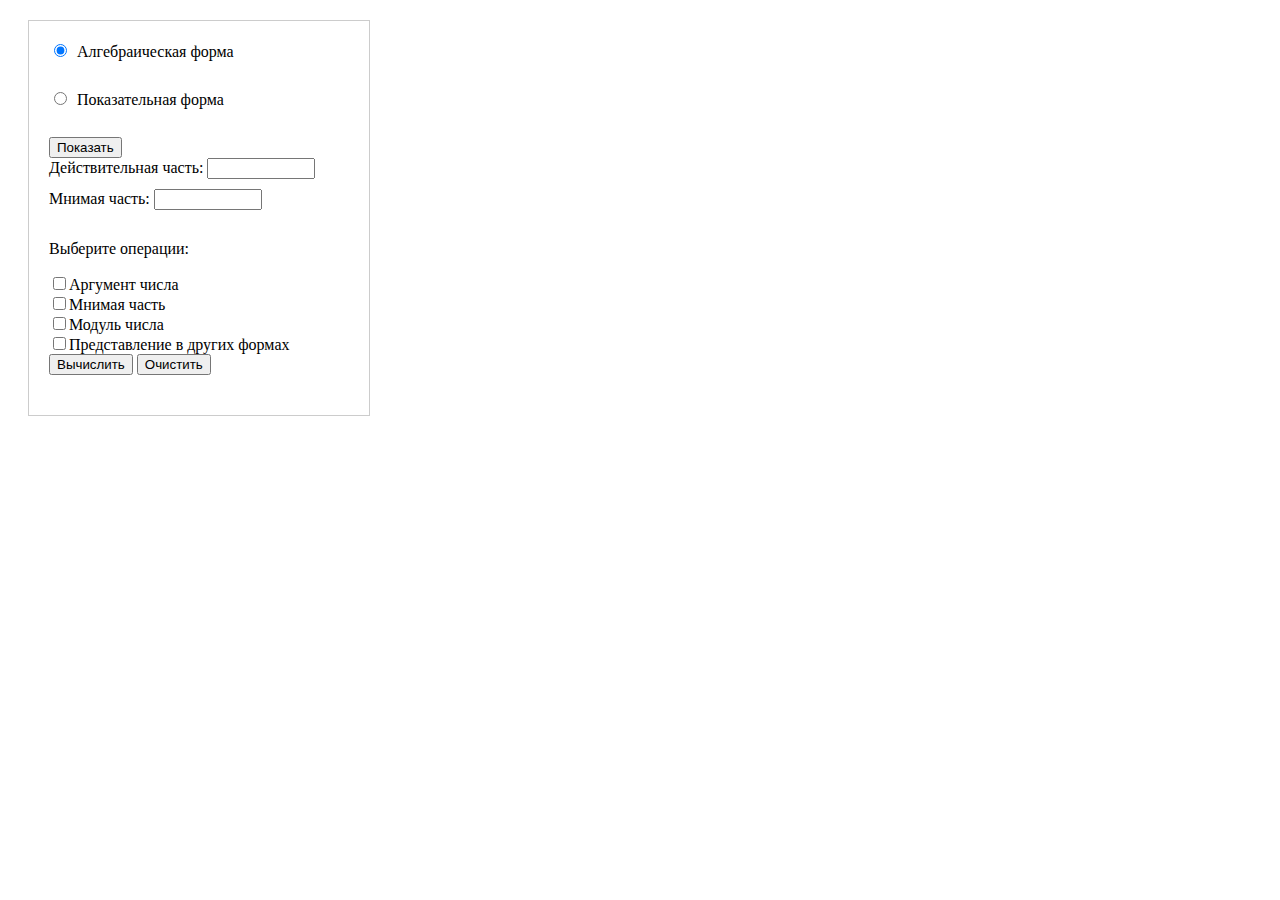
<file: lab1/index.html>
<!DOCTYPE html>
<html lang="ru">
<head>
    <meta charset="UTF-8">
    <title>Калькулятор комплексных чисел</title>
    <link rel="stylesheet" href="styles/main.css">
</head>
<body>
    <div class="calculator">
        <form id="complexForm">
            <div id="formSelection">
                <label><input type="radio" name="formType" value="algebraic" checked>Алгебраическая форма</label><br>
                <label><input type="radio" name="formType" value="exponential">Показательная форма</label><br>
                <input type="button" value="Показать" onClick="showInputs()">
            </div>
            <div id="inputFields">
                
            </div>
            <div id="operations">
                <p>Выберите операции:</p>
                <label><input type="checkbox" name="operation" value="argument">Аргумент числа</label><br>
                <label><input type="checkbox" name="operation" value="imaginary">Мнимая часть</label><br>
                <label><input type="checkbox" name="operation" value="modulus">Модуль числа</label><br>
                <label><input type="checkbox" name="operation" value="convert">Представление в других формах</label><br>
            </div>
            <input type="button" value="Вычислить" onClick="calculate()">
            <input type="button" value="Очистить" onClick="resetForm()">
        </form>
        <div id="output"></div>
    </div>
    <script src="js/program.js"></script>
</body>
</html>
</file>
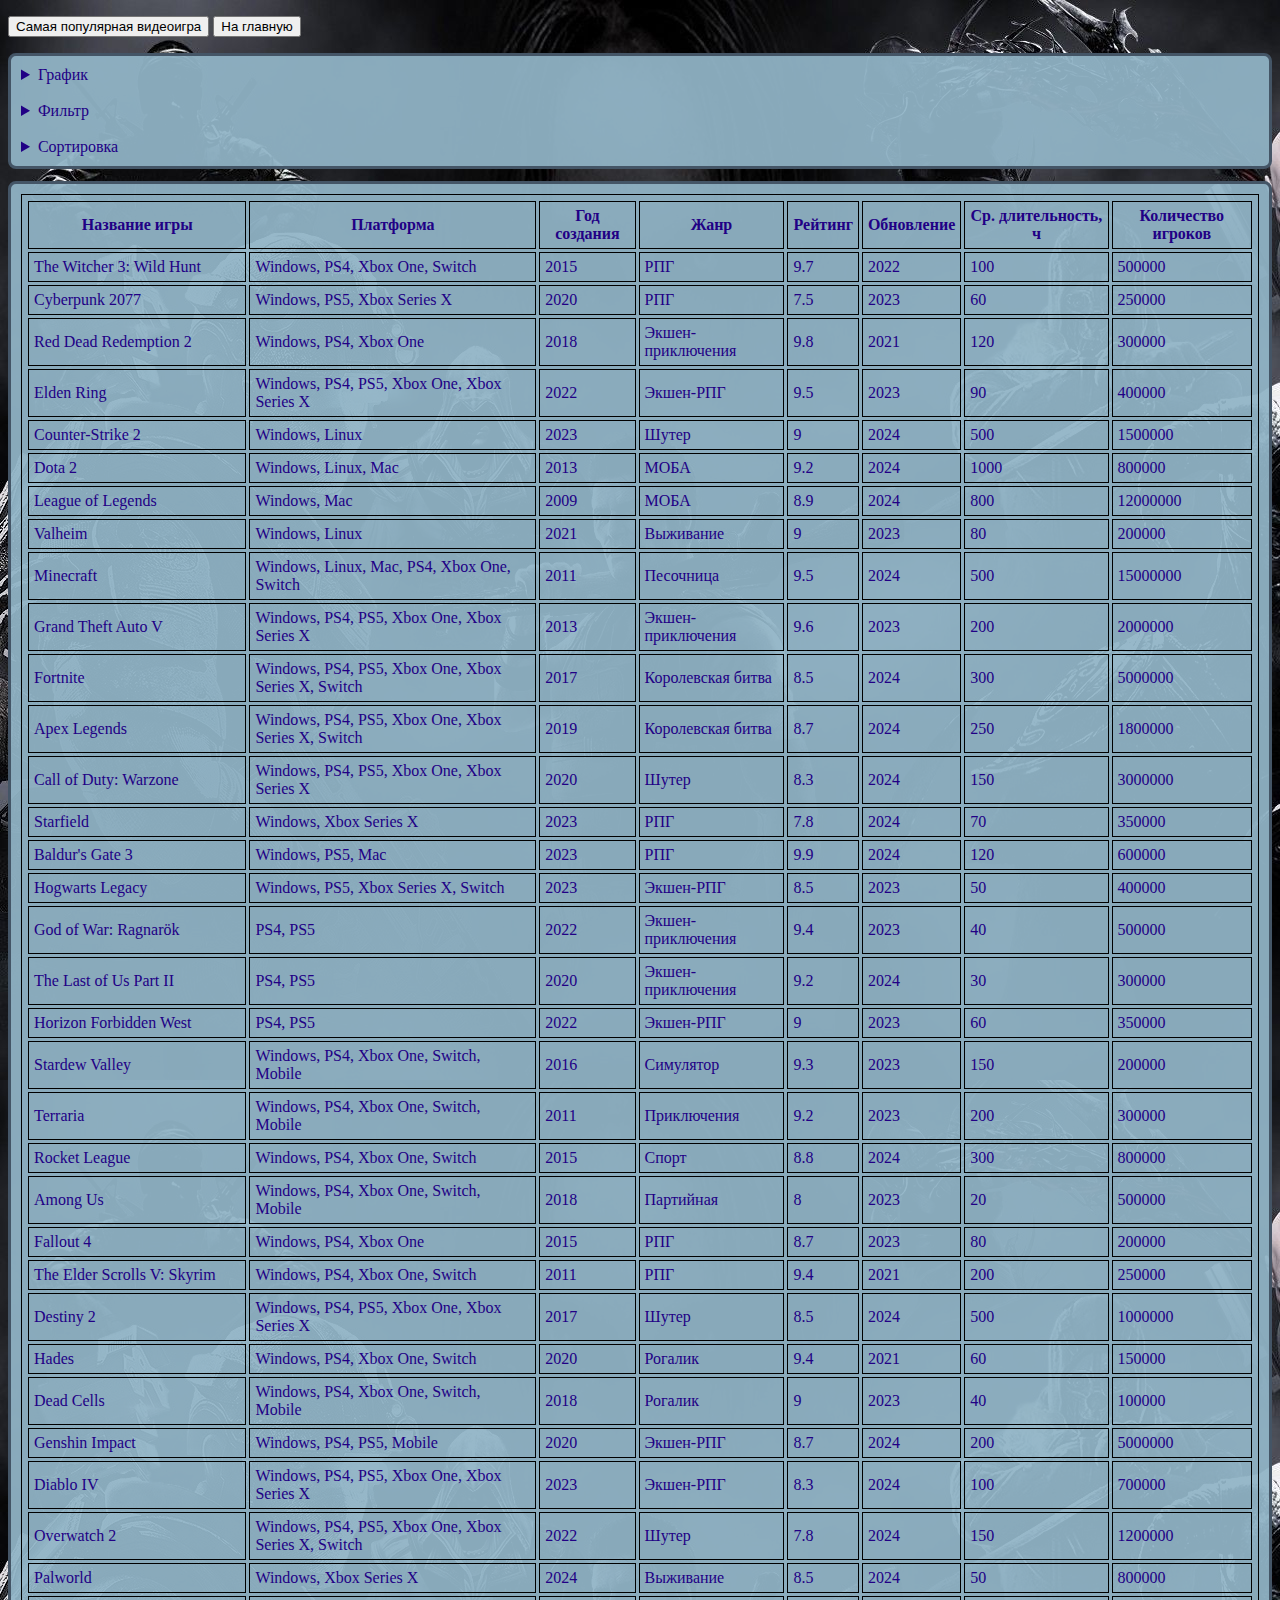
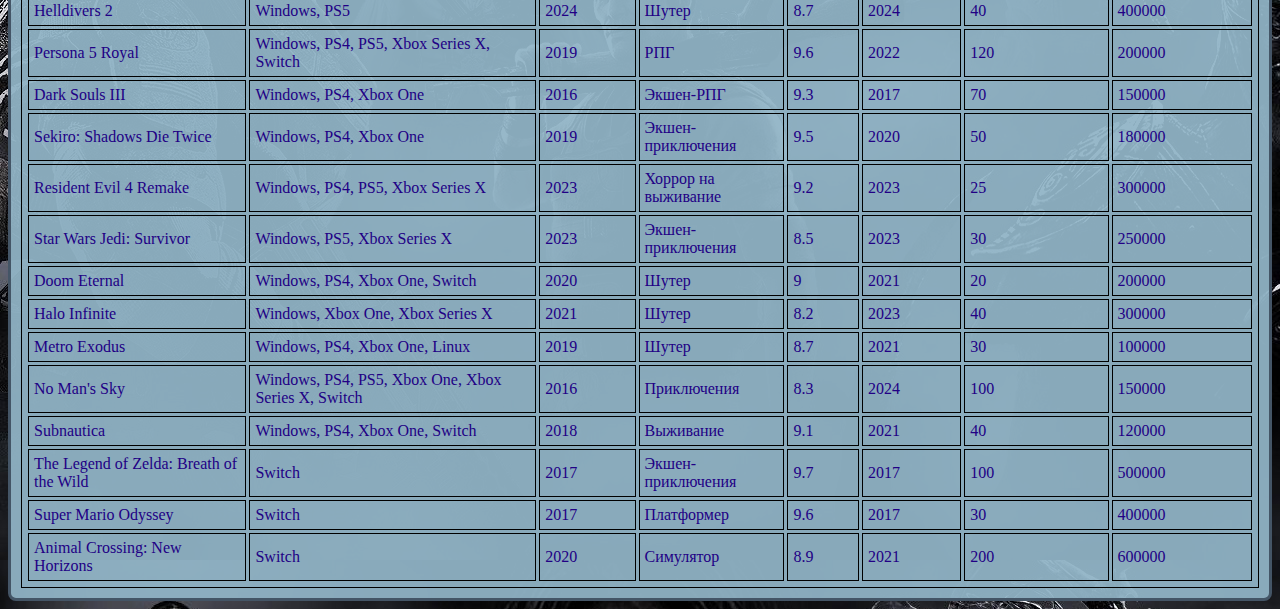
<file: Lab2/index.html>
<!DOCTYPE html>
<html>
<head>
    <meta charset="utf-8">
    <link rel="stylesheet" href="css/styles.css">
    <script src="js/data.js"></script>
    <script src="js/table.js"></script>
    <script src="js/filter.js"></script>
    <script src="js/main.js"></script>
    <title>
        Видеоигры
    </title>
</head>
<body background="res/bg.jpg">
    <p><a href="ex3.3.html" target="_self"> <input type="button" value="Самая популярная видеоигра"></a>
    <a href="ex3.1.html" target="_self"> <input type="button" value="На главную"></a></p>

    <div class="parameters">
    <details>
        <summary> График </summary>
        <table cellspacing="20">
            <tr>
                <td>Значение по оси ОХ</td>
                <td>Результат</td>
            </tr>
            <tr>
                <td>
                    <form>
                        <input type="radio" name="val_1" value="genre"> Жанр <br>
                        <input type="radio" name="val_1" value="platform"> Платформа <br>
                        <input type="radio" name="val_1" value="year"> Год
                    </form>
                </td>

                <td>
                    <input type="checkbox" name="val_2" value="genre"> Жанр <br>
                    <input type="checkbox" name="val_2" value="platform"> Платформа <br>
                    <input type="checkbox" name="val_2" value="year"> Год
                </td>
            </tr>
        </table>
        <input type="button" value="Построить">
        <p>
            здесь будет график
        </p>
    </details>
    <br>

    <details>
        <summary> Фильтр </summary>
        <form>
            <p>
                Название:
                <input type="text" name="title">
            </p>

            <p>
                Платформа:
                <input type="text" name="platform">
            </p>

            <p>
                Жанр:
                <input type="text" name="genre">
            </p>

            <p>
                Год: от
                <input type="text" name="yearFrom">
                до
                <input type="text" name="yearTo">

            </p>
            <p>
                Рейтинг: от
                <input type="text" name="ratingFrom">
                до
                <input type="text" name="ratingTo">
            </p>

            <p>
                Обновление: от
                <input type="text" name="updateFrom">
                до
                <input type="text" name="updateTo">
            </p>

            <p>
                Ср. продолжительность: от
                <input type="text" name="gameplayFrom">
                до
                <input type="text" name="gameplayTo">
            </p>

            <p>
                Игроки: от
                <input type="text" name="playersFrom">
                до
                <input type="text" name="playersTo">
            </p>

            <input type="button" value="Найти" id="filterButton">
            <input type="button" value="Очистить фильтры" onclick="clearFilter(this.form)">
        </form>
    </details>
    <br>

    <details>
        <summary> Сортировка </summary>
        <form id="sort">
            <p>
                Первый уровень:
                <select id="firstLevel">
                </select>
                по убыванию?
                <input type="checkbox" id="firstLevelDesc">
            </p>

            <p>

                Второй уровень:
                <select id="secondLevel">
                </select>
                по убыванию?
                <input type="checkbox" id="secondLevelDesc">

            </p>

            <p>
                Третий уровень:
                <select id="thirdLevel">
                </select>
                по убыванию?
                <input type="checkbox" id="thirdLevelDesc">
            </p>

            <input type="button" value="Сортировать" id="sortButton">
        </form>
    </details>
    </div>
    <div class="main-table">

        <table id="list">

        </table>

    </div>
</body>
</file>
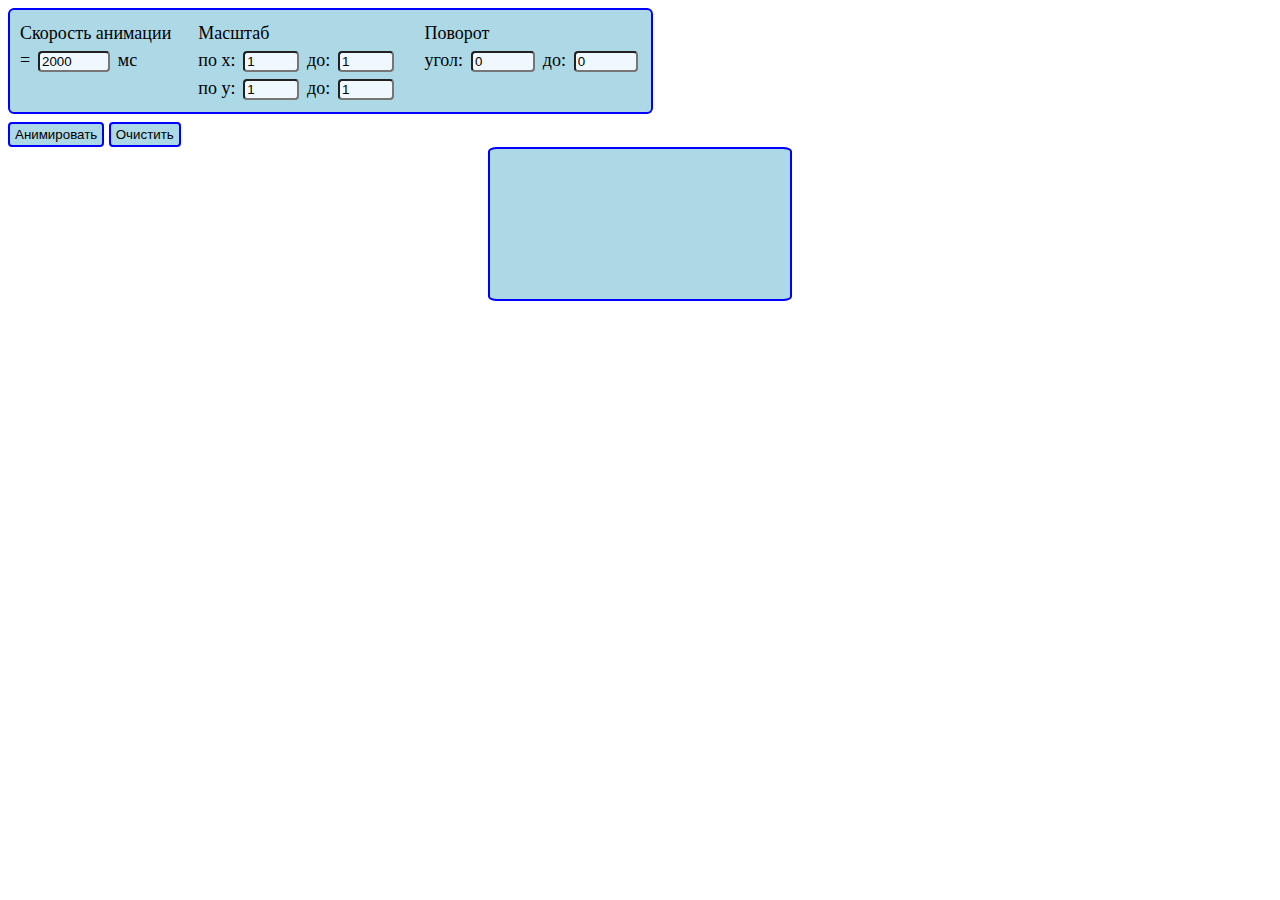
<file: Lab3/index.html>
<!DOCTYPE html>
<html lang="ru">
<head>
    <meta charset="utf-8">
    <title> Трансформация и анимация</title>
    <link rel="stylesheet" type="text/css" href="CSS/styles.css">
    <script src="http://d3js.org/d3.v7.min.js"> </script>
    <script src="JavaScript/main.js"></script>
    <script src="JavaScript/image.js"></script>
    <script src="JavaScript/path.js"></script>
</head>
<body>

<form id="setting">
    <div>
        <p>Скорость анимации<br>

            <label for="animTime">= </label>
            <input type="number" id="animTime" value="2000" max="6000" min="100"> мс

        </p>

        <p>Масштаб<br>
            <label for="xscale">по x: </label>
            <input type="number" id="xscale" value="1" max="10" min="0">
            <label for="xscaleEnd">до: </label>
            <input type="number" id="xscaleEnd" value="1" max="10" min="0"><br>
            <label for="yscale">по y: </label>
            <input type="number" id="yscale" value="1" max="10" min="0">
            <label for="yscaleEnd">до: </label>
            <input type="number" id="yscaleEnd" value="1" max="10" min="0">
        </p>
        <p>Поворот<br>
            <label for="angle">угол: </label>
            <input type="number" id="angle" value="0" max="360" min="0">
            <label for="angleEnd">до: </label>
            <input type="number" id="angleEnd" value="0" max="360" min="0"><br>
        </p>
    </div>
    <p>
        <input type="button" value="Анимировать" id="animButton" onclick="runAnimation(this.form)">
        <input type="button" value="Очистить" onclick="clearForm(this.form)">
    </p>
</form>

<svg></svg>

</body>
</file>
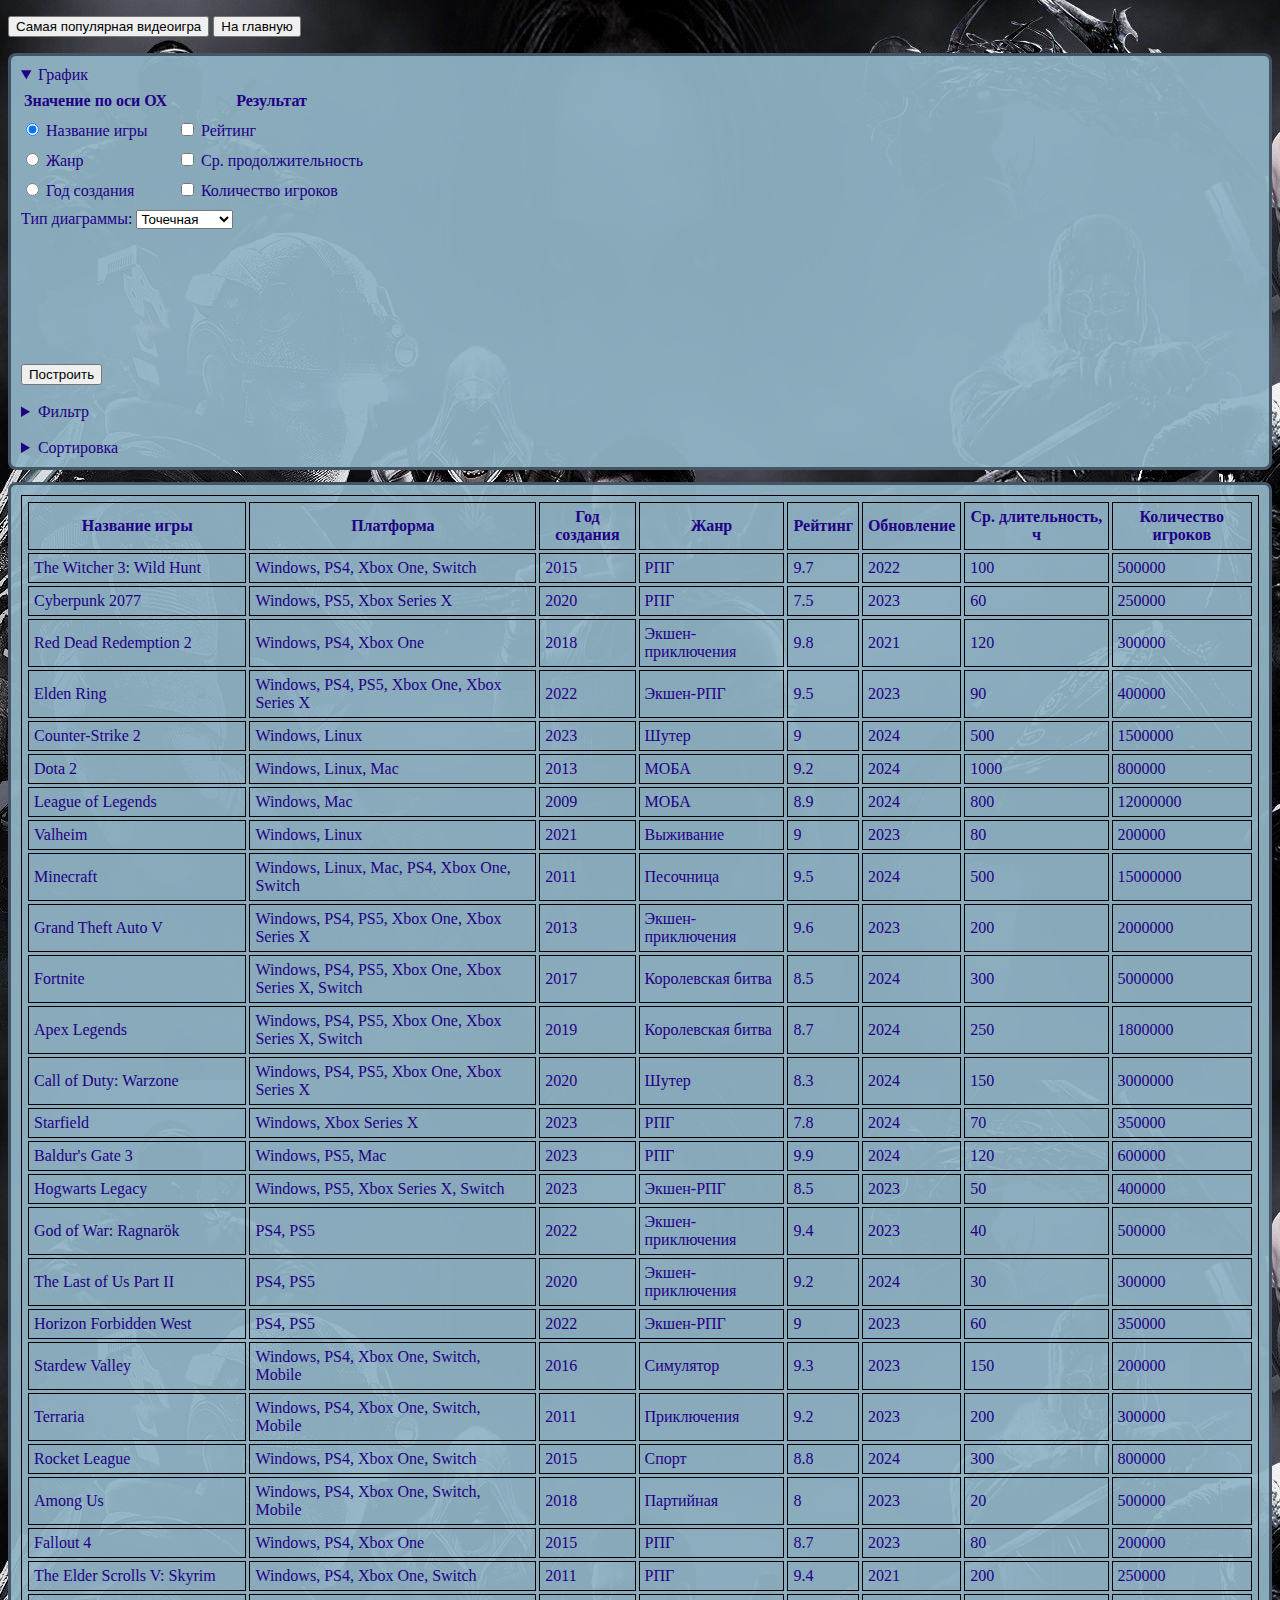
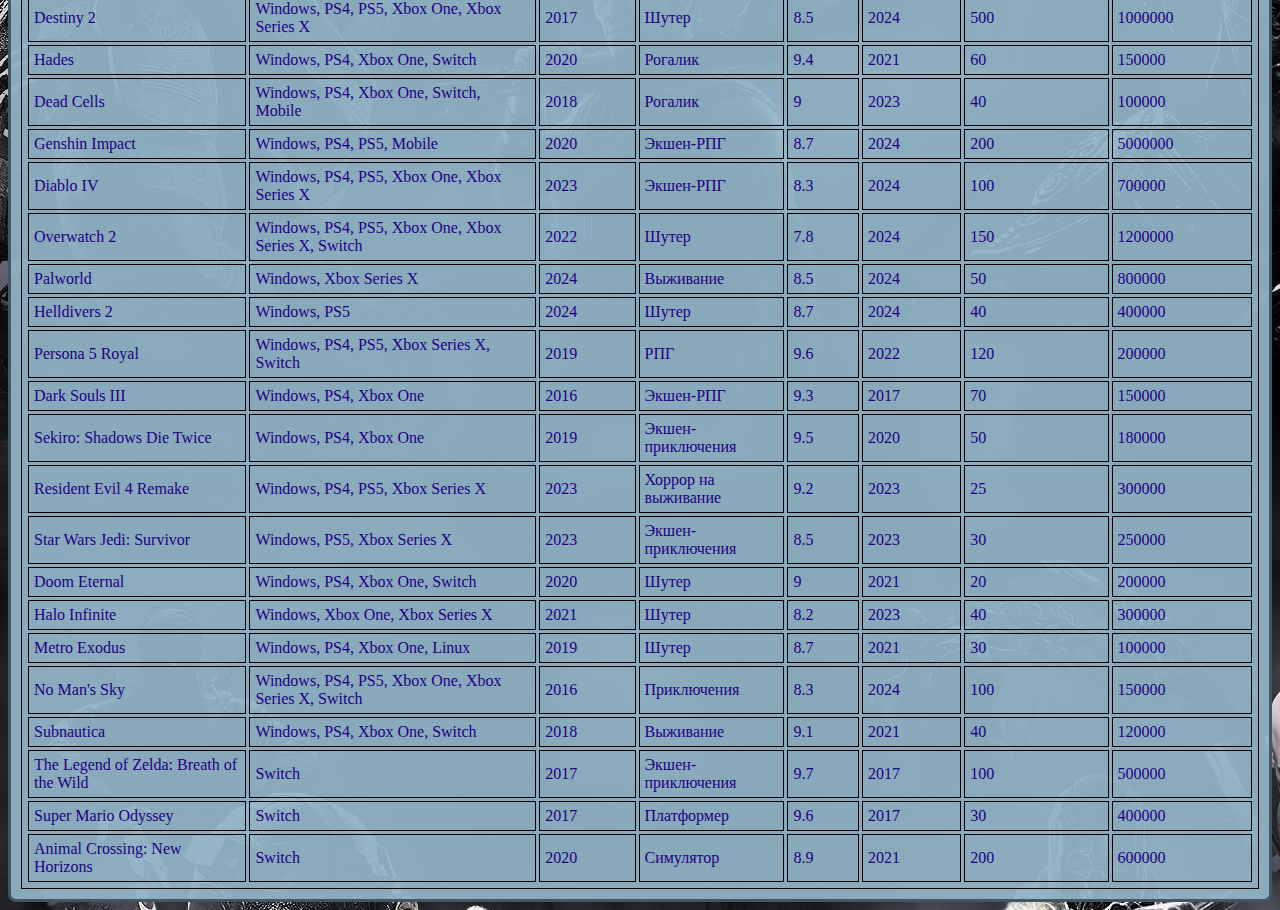
<file: Lab4/index.html>
<!DOCTYPE html>
<html>
<head>
    <meta charset="utf-8">
    <link rel="stylesheet" href="css/styles.css">
    <script src="http://d3js.org/d3.v7.min.js"> </script>
    <script src="js/data.js"></script>
    <script src="js/table.js"></script>
    <script src="js/filter.js"></script>
    <script src="js/main.js"></script>
    <script src="js/graph.js"></script>
    <title>
        Видеоигры
    </title>
</head>
<body background="res/bg.jpg">
    <p><a href="ex3.3.html" target="_self"> <input type="button" value="Самая популярная видеоигра"></a>
    <a href="ex3.1.html" target="_self"> <input type="button" value="На главную"></a></p>

    <div class="parameters">
    <details open>
        <summary> График </summary>
        <form id="graph">
            <div class="row">
                <div class="column">
                    <h4>Значение по оси ОХ</h4>
                    <div>
                        <input type="radio" name="xvalue" value="title" checked>
                        <label>Название игры</label>
                    </div>
                    <div>
                        <input type="radio" name="xvalue" value="genre">
                        <label>Жанр</label>
                    </div>
                    <div>
                        <input type="radio" name="xvalue" value="year">
                        <label>Год создания</label>
                    </div>
                </div>
                <div class="column">
                    <h4>Результат</h4>
                    <div>
                        <input type="checkbox" name="yvalue" value="rating">
                        <label>Рейтинг</label>
                    </div>
                    <div>
                        <input type="checkbox" name="yvalue" value="gameplay">
                        <label>Ср. продолжительность</label>
                    </div>
                    <div>
                        <input type="checkbox" name="yvalue" value="players">
                        <label>Количество игроков</label>
                    </div>
                </div>
            </div>

            <div>
                Тип диаграммы:
                <select id="diaType">
                    <option value="point">Точечная</option>
                    <option value="line">График</option>
                    <option value="bar">Столбчатый</option>
                </select>
            </div>

            <input type="button" value="Построить" onclick="buildGraph(this.form)">
            <svg>

            </svg>
        </form>
    </details>
    <br>

    <details>
        <summary> Фильтр </summary>
        <form>
            <p>
                Название:
                <input type="text" name="title">
            </p>

            <p>
                Платформа:
                <input type="text" name="platform">
            </p>

            <p>
                Жанр:
                <input type="text" name="genre">
            </p>

            <p>
                Год: от
                <input type="text" name="yearFrom">
                до
                <input type="text" name="yearTo">

            </p>
            <p>
                Рейтинг: от
                <input type="text" name="ratingFrom">
                до
                <input type="text" name="ratingTo">
            </p>

            <p>
                Обновление: от
                <input type="text" name="updateFrom">
                до
                <input type="text" name="updateTo">
            </p>

            <p>
                Ср. продолжительность: от
                <input type="text" name="gameplayFrom">
                до
                <input type="text" name="gameplayTo">
            </p>

            <p>
                Игроки: от
                <input type="text" name="playersFrom">
                до
                <input type="text" name="playersTo">
            </p>

            <input type="button" value="Найти" id="filterButton">
            <input type="button" value="Очистить фильтры" onclick="clearFilter(this.form)">
        </form>
    </details>
    <br>

    <details>
        <summary> Сортировка </summary>
        <form id="sort">
            <p>
                Первый уровень:
                <select id="firstLevel">
                </select>
                по убыванию?
                <input type="checkbox" id="firstLevelDesc">
            </p>

            <p>

                Второй уровень:
                <select id="secondLevel">
                </select>
                по убыванию?
                <input type="checkbox" id="secondLevelDesc">

            </p>

            <p>
                Третий уровень:
                <select id="thirdLevel">
                </select>
                по убыванию?
                <input type="checkbox" id="thirdLevelDesc">
            </p>

            <input type="button" value="Сортировать" id="sortButton">
        </form>
    </details>
    </div>
    <div class="main-table">

        <table id="list">

        </table>

    </div>
</body>
</file>
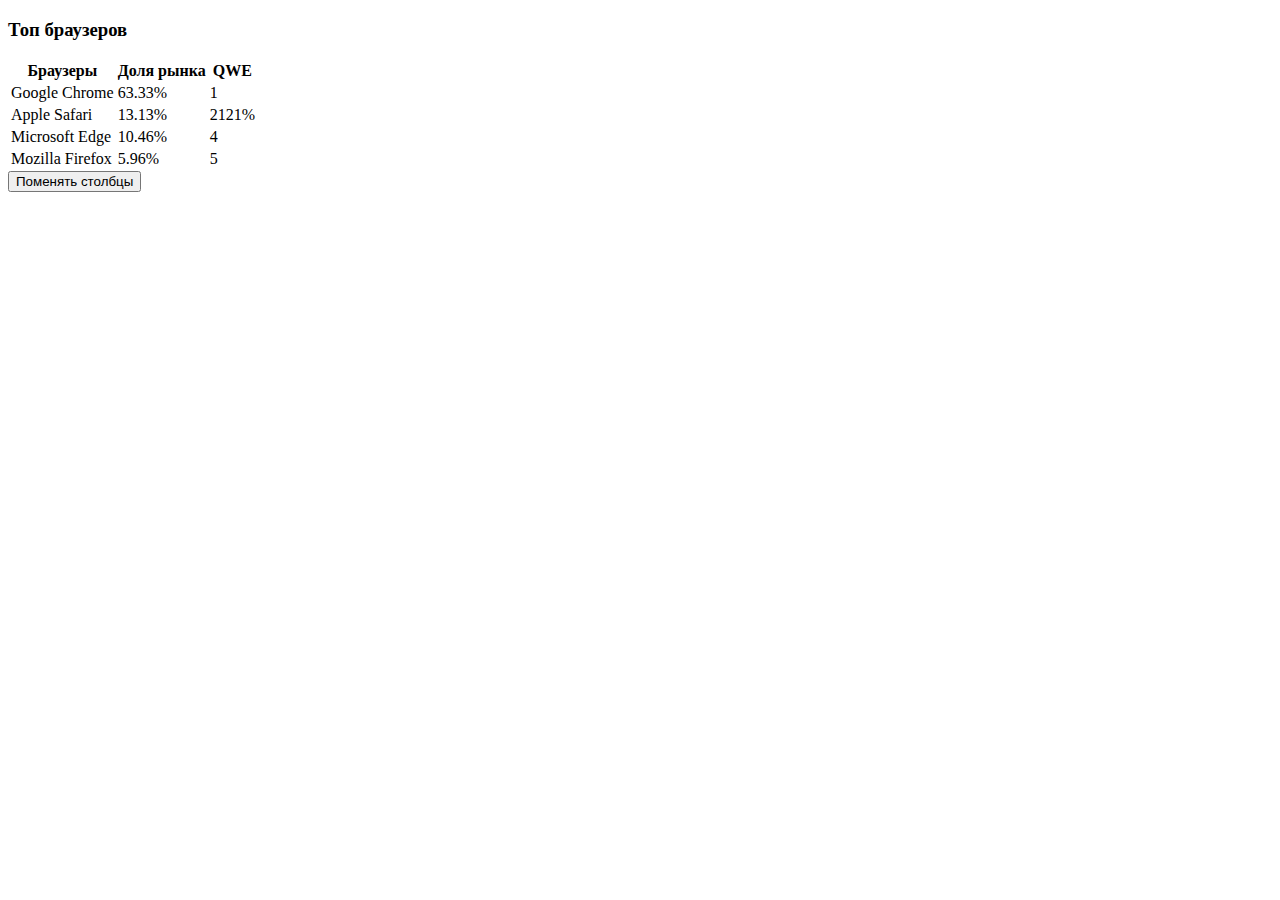
<file: lab1/проверочная(лаб1калькулятор)/para.html>
<!DOCTYPE html>
<html lang="ru">
<head>
    <meta charset="UTF-8">
    <meta name="viewport" content="width=device-width, initial-scale=1.0">
    <title>Таблица</title>
    <link rel="stylesheet" href="main.css">
    <script defer src="para.js"></script>
</head>
<body>

    <h3>Топ браузеров</h3>
    <table id="test">
        <tr>
            <th>Браузеры</th>
            <th>Доля рынка</th>
            <th>QWE</th>
            


        </tr>
        <tr>
            <td>Google Chrome</td>
            <td>63.33%</td>
            <td>1</td>
           
        </tr>
        <tr>
            <td>Apple Safari</td>
            <td>13.13%</td>
            <td>2121%</td>
            

        </tr>
        <tr>
            <td>Microsoft Edge</td>
            <td>10.46%</td>
            <td>4</td>
            
        </tr>
        <tr>
            <td>Mozilla Firefox</td>
            <td>5.96%</td>
            <td>5</td>
            
        </tr>
    </table>

    <button id="swapButton">Поменять столбцы</button>

</body>
</html>
</file>
<file: lab1/styles/main.css>
.calculator {
    margin: 20px;
    padding: 20px;
    border: 1px solid #ccc;
    width: 300px;
}

.error {
    border: 2px solid red;
}

p.error {
    color: red;
    font-weight: bold;
}

#operations.error {
    border: 2px solid red;
    padding: 10px;
    display: inline-block;
}

input[type="number"] {
    width: 100px;
    margin-bottom: 10px;
}

#operations {
    margin-top: 20px;
}

#output {
    margin-top: 20px;
    font-size: 16px;
}

#formSelection label {
    display: block;
    margin-bottom: 10px;
}

#formSelection input[type="radio"] {
    margin-right: 10px;
}
</file>
<file: Lab2/css/styles.css>
body {
    color: #210085;
}

.error {
    border: 2px solid red;
    background: #80202080;
}

.parameters {
    background: #90b4c6F0;
    border: #445566FF 3px solid;
    padding: 10px;
    border-radius: 8px;
    margin-bottom: 12px;
}

.main-table {
    background: #90b4c6F0;
    border: #445566FF 3px solid;
    padding: 10px;
    border-radius: 8px;
    width: 100%;

    box-sizing: border-box;

    table {
        border: 1px solid black;
        padding: 3px;
        width: 100%;

        border-spacing: 3px;

        th, td {
            border: 1px solid black;
            padding: 5px;
        }

    }
}
</file>
<file: Lab3/CSS/styles.css>
body {
    font-size: 18px;
    line-height: 1.5em;
}

p {
    margin: 0;
}

#setting div {
    display: flex;
    gap: 1.5em;
    background: lightblue;
    width: max-content;
    padding: 10px;
    border: 2px solid blue;
    border-radius: 6px;
    margin-bottom: 6px;
}

svg {
    display: block;
    margin: 0 auto;
    border: 2px solid blue;
    border-radius: 3%;
    background: lightblue;
}

input[type="number"] {
    border-radius: 4px;
    background: aliceblue;
    margin: 0.2em 0.25em;
}

input[type="button"] {
    border: 2px solid blue;
    background: lightblue;
    border-radius: 4px;
    padding: 3px 5px;
}
</file>
<file: Lab4/css/styles.css>
body {
    color: #210085;
}

.row {
    display: flex;
    flex-direction: row;
    gap: 10px;
    margin-bottom: 10px;
}

.column {

    h4 {
        text-align: center;
        margin: 8px 0 0 3px;
    }

    display: flex;
    flex-direction: column;
    gap: 10px;
}

.error {
    border: 2px solid red;
    background: #80202080;
}

.parameters {
    background: #90b4c6F0;
    border: #445566FF 3px solid;
    padding: 10px;
    border-radius: 8px;
    margin-bottom: 12px;
}

.main-table {
    background: #90b4c6F0;
    border: #445566FF 3px solid;
    padding: 10px;
    border-radius: 8px;
    width: 100%;

    box-sizing: border-box;

    table {
        border: 1px solid black;
        padding: 3px;
        width: 100%;

        border-spacing: 3px;

        th, td {
            border: 1px solid black;
            padding: 5px;
        }

    }
}
</file>
<file: lab1/проверочная(лаб1калькулятор)/main.css>
img {
  width: 400px;
}

.error {
  border-color: red;
  color: red;
}
</file>
